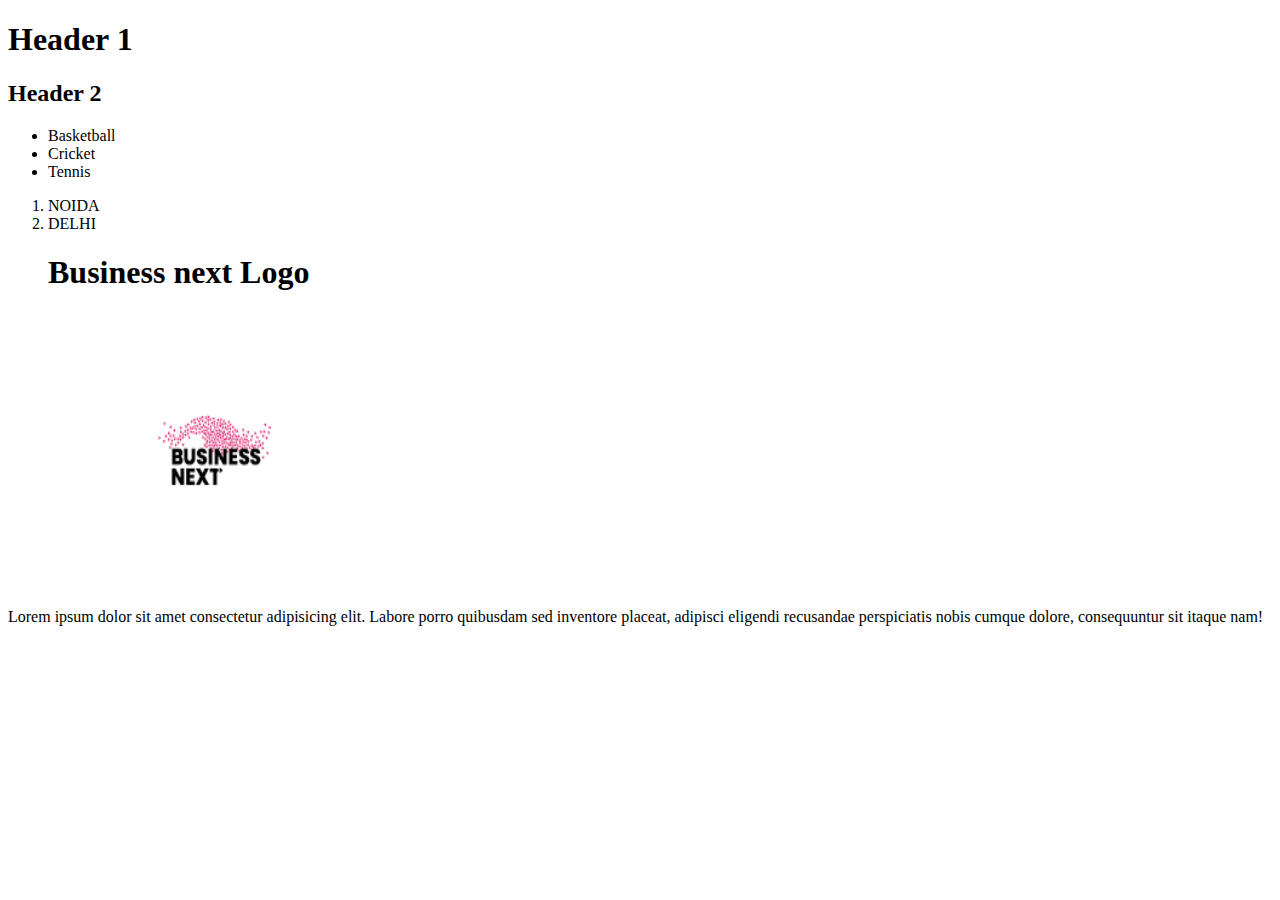
<file: index.html>
<!DOCTYPE html>
<html lang="en">
<head>
    <meta charset="UTF-8">
    <meta name="viewport" content="width=device-width, initial-scale=1.0">
    <title>Document</title>
</head>
<body>
   
   <h1>Header 1</h1>
   <h2>Header 2</h2>

   <ul>
    <li>Basketball</li>
     <li>Cricket</li> 
     <li>Tennis</li>  
   </ul>

   <ol>
    <li>NOIDA</li>
    <li>DELHI</li>

    <h1>Business next Logo</h1>
    <p>
        <img src="bnext.png" Width="333" Height="275">
    </p>
   </ol>
    <p>Lorem ipsum dolor sit amet consectetur adipisicing elit. Labore porro quibusdam sed inventore placeat, adipisci eligendi recusandae perspiciatis nobis cumque dolore, consequuntur sit itaque nam!</p>
</body>
</html>
</file>
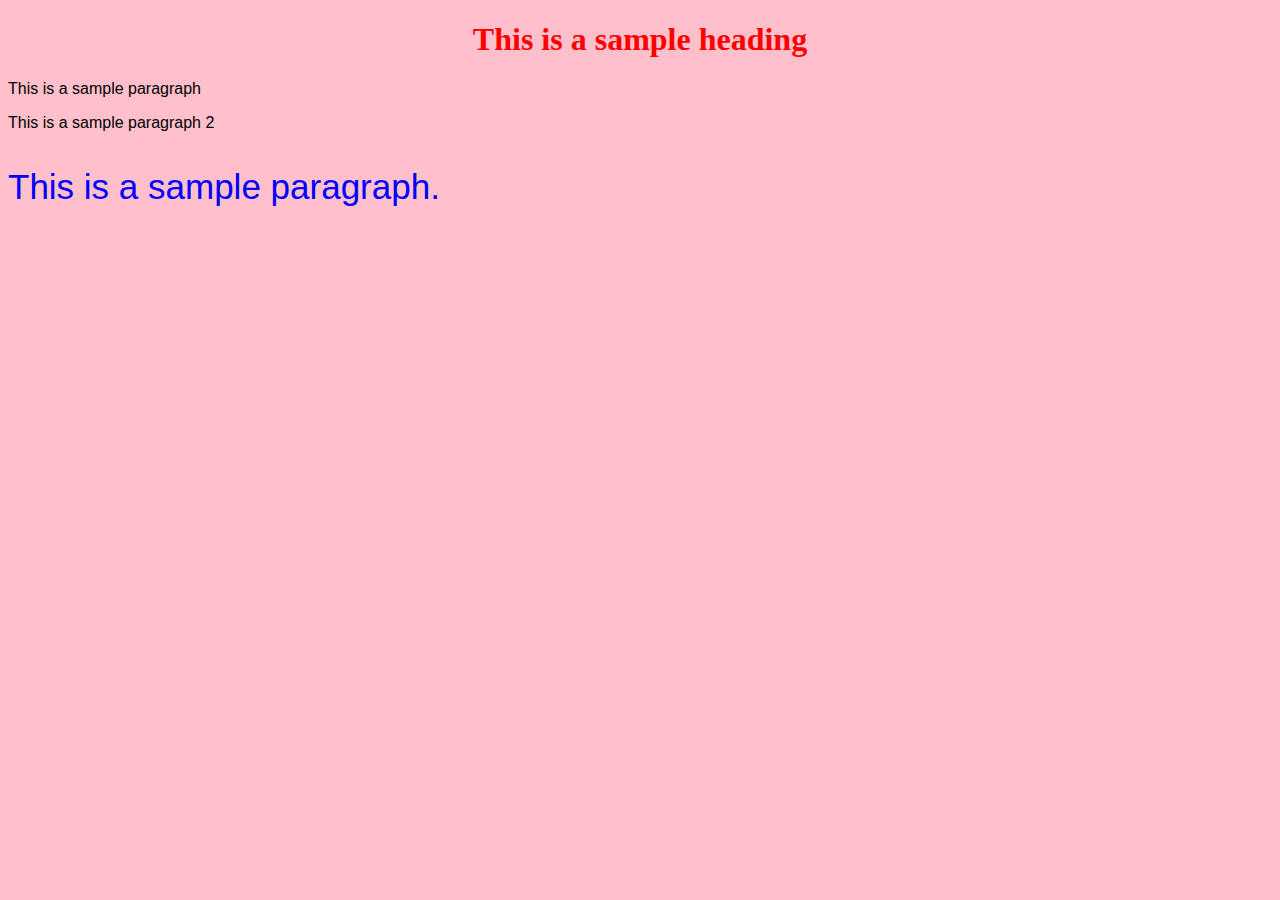
<file: color.html>
<!DOCTYPE html>
<html lang="en">
<head>
<link rel="stylesheet" href="color.css">

</head>
<body>

<h1>This is a sample heading</h1>
<p>This is a sample paragraph</p>    
<p>This is a sample paragraph 2</p>    

<p style="color:blue; font-size:35px;">This is a sample paragraph.</p>
    
</body>
</html>
</file>
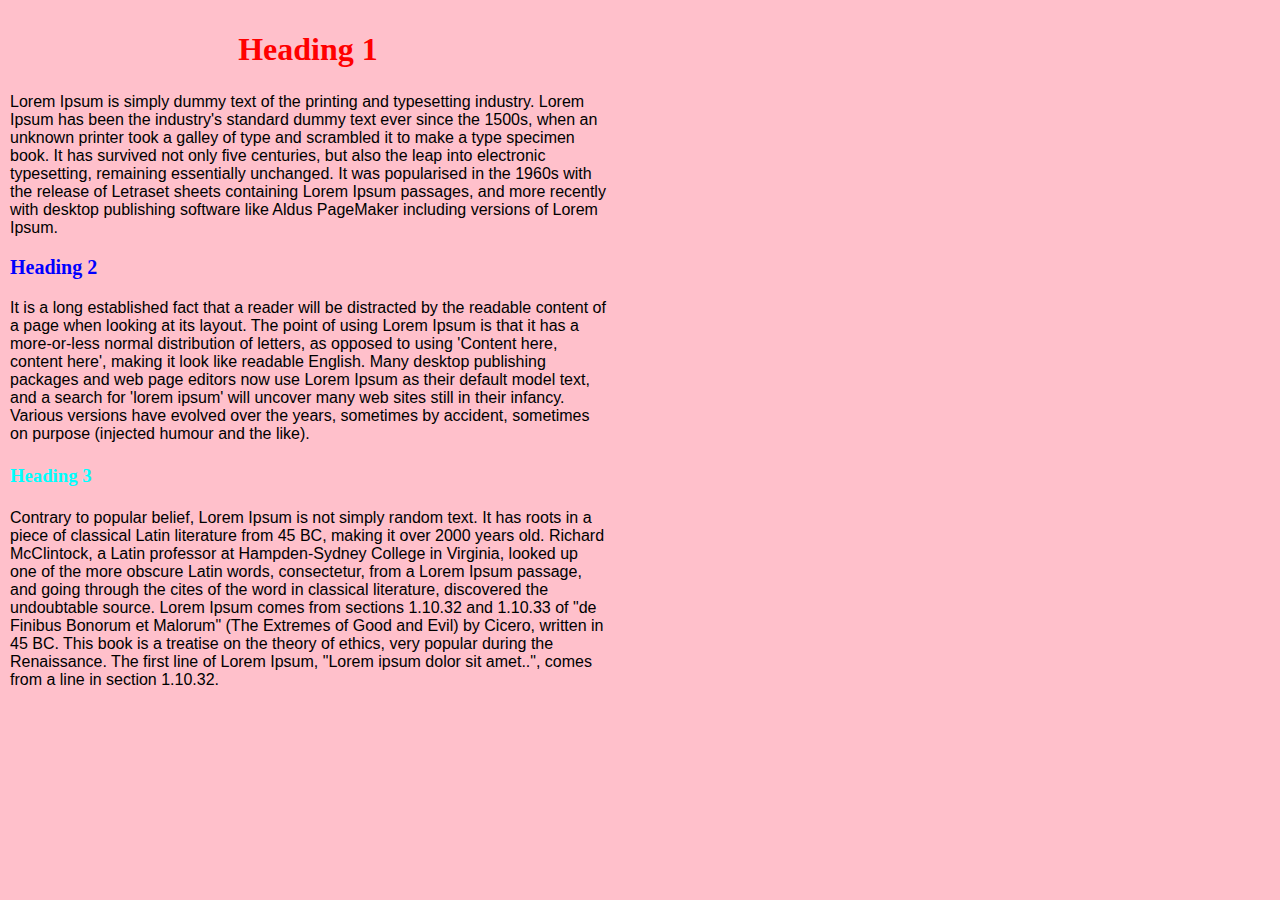
<file: css1.html>
<!DOCTYPE html>
<html lang="en">
<head>
    <meta charset="UTF-8">
    <meta name="viewport" content="width=device-width, initial-scale=1.0">
    <title>CSS1</title>
    <style type text="CSS">
        Body{
            Background: pink;
            font-family: arial;
}

h1{
    font-family: Georgia;
    color:red; 
    text-align: center;
}
h2{
    font-family: Georgia;
    color:blue;
    font-size:20px;
}
h3{
    font-family: Georgia;
    color:aqua;
}

    </style>
</head>
<body>
<table width="600" , border="0" , cellspacing="1" , cellpadding="1">
    <tr>
        <td><h1>Heading 1</h1></td>
    </tr>
    <tr>
        <td>Lorem Ipsum is simply dummy text of the printing and typesetting industry. Lorem Ipsum has been the industry's standard dummy text ever since the 1500s, when an unknown printer took a galley of type and scrambled it to make a type specimen book. It has survived not only five centuries, but also the leap into electronic typesetting, remaining essentially unchanged. It was popularised in the 1960s with the release of Letraset sheets containing Lorem Ipsum passages, and more recently with desktop publishing software like Aldus PageMaker including versions of Lorem Ipsum.</td>
    </tr>
    <tr>
        <td><h2>Heading 2</h2></td>
    </tr>
    <tr>
        <td>It is a long established fact that a reader will be distracted by the readable content of a page when looking at its layout. The point of using Lorem Ipsum is that it has a more-or-less normal distribution of letters, as opposed to using 'Content here, content here', making it look like readable English. Many desktop publishing packages and web page editors now use Lorem Ipsum as their default model text, and a search for 'lorem ipsum' will uncover many web sites still in their infancy. Various versions have evolved over the years, sometimes by accident, sometimes on purpose (injected humour and the like).
        </td>
    </tr>
    <tr>
        <td><h3>Heading 3</h3></td>
    </tr>
    <tr>
        <td>Contrary to popular belief, Lorem Ipsum is not simply random text. It has roots in a piece of classical Latin literature from 45 BC, making it over 2000 years old. Richard McClintock, a Latin professor at Hampden-Sydney College in Virginia, looked up one of the more obscure Latin words, consectetur, from a Lorem Ipsum passage, and going through the cites of the word in classical literature, discovered the undoubtable source. Lorem Ipsum comes from sections 1.10.32 and 1.10.33 of "de Finibus Bonorum et Malorum" (The Extremes of Good and Evil) by Cicero, written in 45 BC. This book is a treatise on the theory of ethics, very popular during the Renaissance. The first line of Lorem Ipsum, "Lorem ipsum dolor sit amet..", comes from a line in section 1.10.32.</td>
    </tr>
</table>    
    
</body>
</html>
</file>
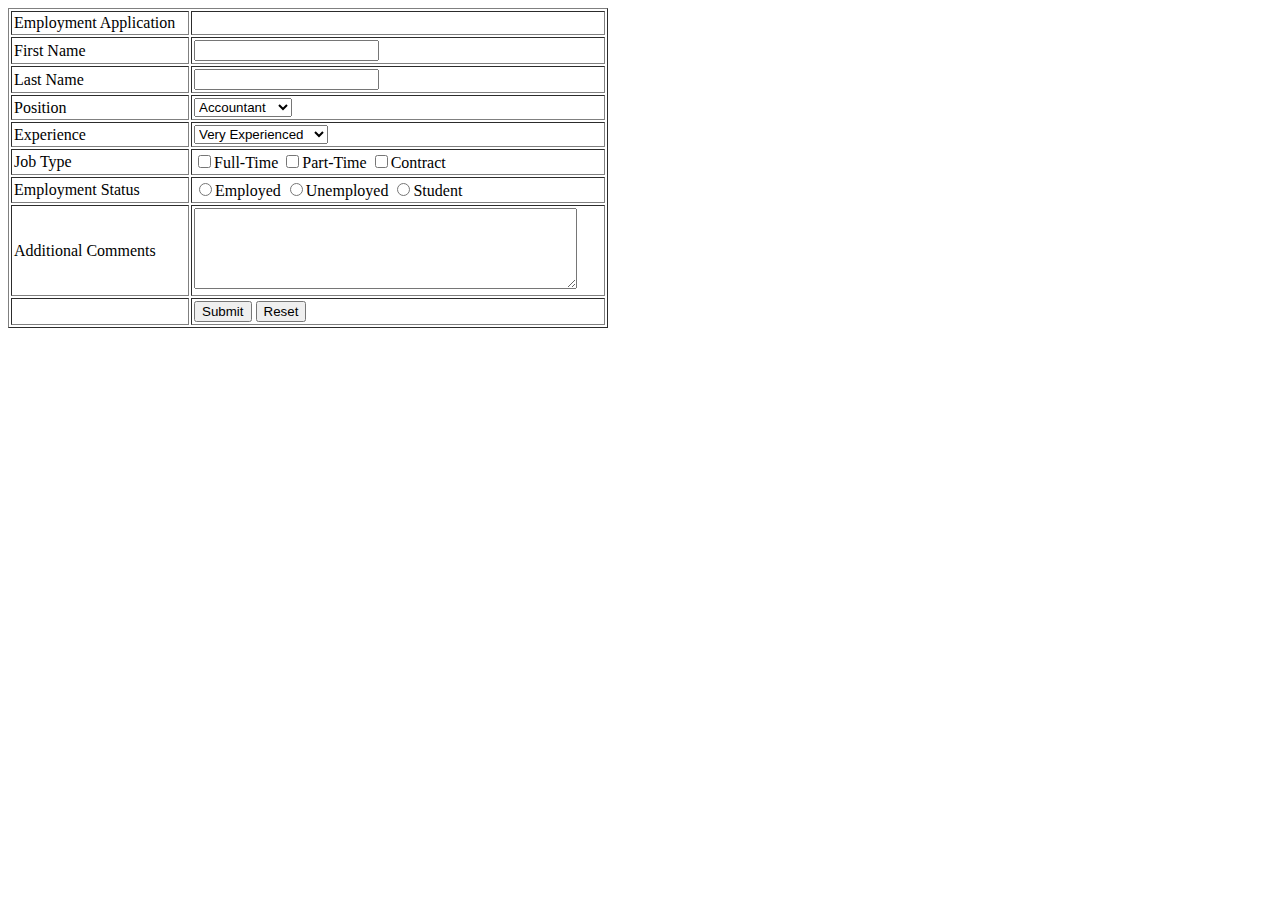
<file: form.html>
<!DOCTYPE html>
<html lang="en">
<head>
    <meta charset="UTF-8">
    <meta name="viewport" content="width=device-width, initial-scale=1.0">
    <title>Form</title>
</head>
<body>
    <form name="employment" action="send.php" method="post">
<table width="600" border="1" cellspacing="2" cellpadding="2">
    <tr>
        <td>Employment Application</td>
        <td> </td>
    </tr>
    <tr>
        <td>First Name</td>
        <td><input type="text" name="fname" maxlength="50"></td>
    </tr>
    <tr>
        <td>Last Name</td>
        <td><input type="text" name="lname" maxlength="50"></td>
    </tr>
    <tr>
        <td>Position</td>
        <td><select name="Position">
            <option>Accountant</option>
            <option>Adminstrator</option>
            <option>Supervisor</option>
            <option>Receptionist</option>
        </select></td>
    </tr>
    <tr>
        <td>Experience</td>
        <td><select name="Experience">
            <option>Very Experienced</option>
            <option>Mildly Experienced</option>
            <option>No Experience</option>
        </select></td>
    </tr>
    <tr>
        <td>Job Type</td>
        <td>
    <input type="checkbox" name="ft" />Full-Time  
    <input type="checkbox" name="pt" />Part-Time  
    <input type="checkbox" name="ct" />Contract                                                                    
        </td>
    </tr>
    <tr>
        <td>Employment Status</td>
        <td>
    <input type="radio" name="estatus" value="employed" />Employed
    <input type="radio" name="estatus" value="unemployed" />Unemployed  
    <input type="radio" name="estatus" value="Student" />Student        
        </td>
    </tr>
    <tr>
        <td>Additional Comments</td>
        <td>
    <textarea name="comments" cols="45" rows="5"></textarea>        
        </td>
    </tr>
    <tr>
        <td></td>
        <td>
    <input type="submit" name="submit" value="Submit">
    <input type="reset" name="reset" value="Reset">        
        </td>
    </tr>
</table>  
    </form>  
    
</body>
</html>
</file>
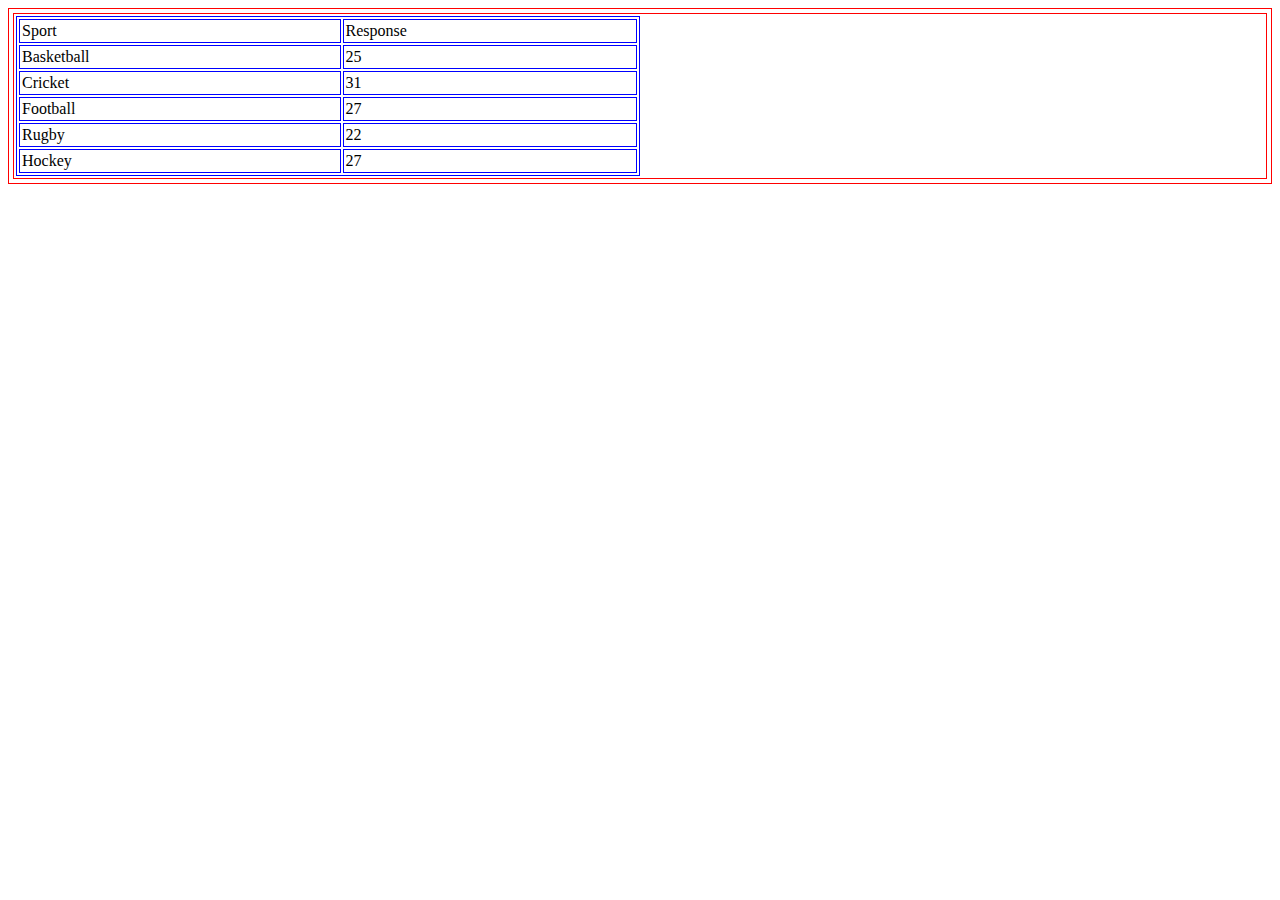
<file: table.html>
<!DOCTYPE html>
<html lang="en">
<head>
    <meta charset="UTF-8">
    <meta name="viewport" content="width=device-width, initial-scale=1.0">
    <title>Tables</title>
</head>
<body>



<table width="100%" border="1" bordercolor="red" cellspacing="4" cellpadding="2">
    <tr>
        <td>
            <table width="50%" border="1" bordercolor="blue" cellspacing="2" cellpadding="2">

                <tr>
                    <td>Sport</td>
                    <td>Response</td>
                </tr>
                <tr>
                    <td>Basketball</td>  
                    <td>25</td>  
                </tr>
            
                <tr>
                    <td>Cricket</td>
                    <td>31</td>
                </tr>
                <tr>
                    <td>Football</td>
                    <td>27</td>
                </tr>
                <tr>
                    <td>Rugby</td>
                    <td>22</td>
                </tr>
                <tr>
                    <td>Hockey</td>
                    <td>27</td>
                </tr>
            </table>   

        </td>
    </tr>
</table>
    
    
</body>
</html>
</file>
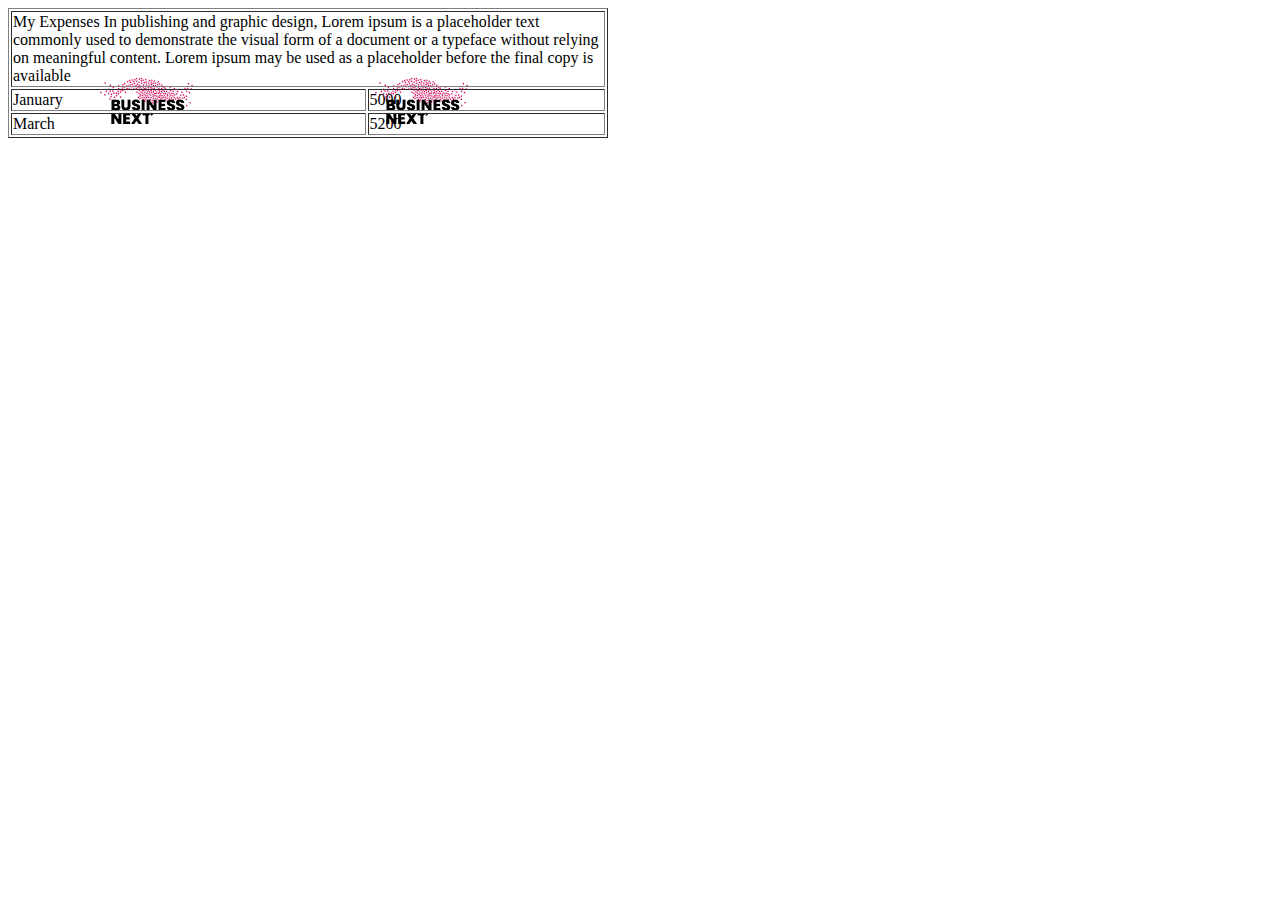
<file: table2.html>
<!DOCTYPE html>
<html lang="en">
<head>
    <meta charset="UTF-8">
    <meta name="viewport" content="width=device-width, initial-scale=1.0">
    <title>Table2</title>
</head>
<body>
    <table background ="bnext.png" width="600" border="1">
        <tr>
            <td colspan="2">My Expenses In publishing and graphic design, Lorem ipsum is a placeholder text commonly used to demonstrate the visual form of a document or a typeface without relying on meaningful content. Lorem ipsum may be used as a placeholder before the final copy is available</td>
        </tr>
        <tr>
            <td>January</td>
            <td>5000</td>
        </tr>
        <tr>
            <td>March</td>
            <td>5200</td>
        </tr>
    </table>
    
</body>
</html>
</file>
<file: color.css>
Body{
    Background: pink;
    font-family: arial;
}

h1{
font-family: Georgia;
color:red; 
text-align: center;
}
h2{
font-family: Georgia;
color:blue;
font-size:20px;
}
h3{
font-family: Georgia;
color:aqua;
}
</file>
